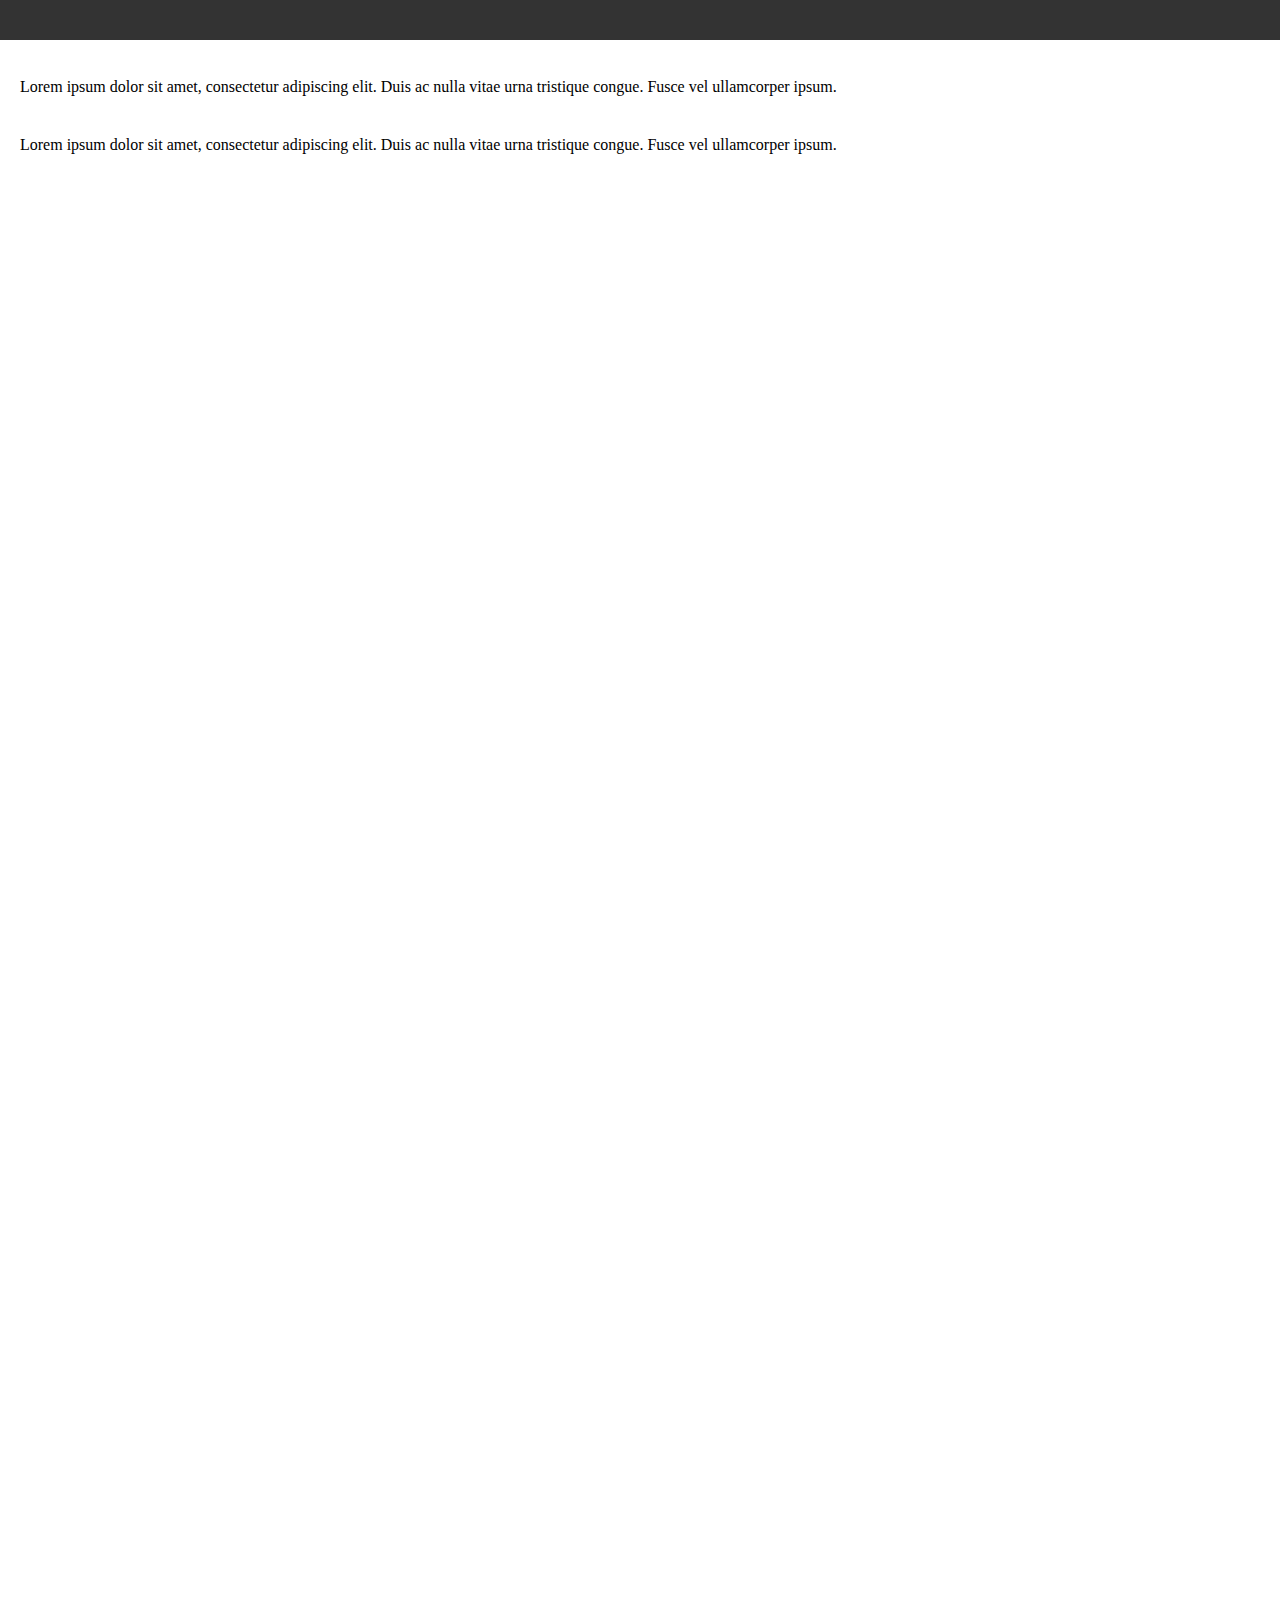
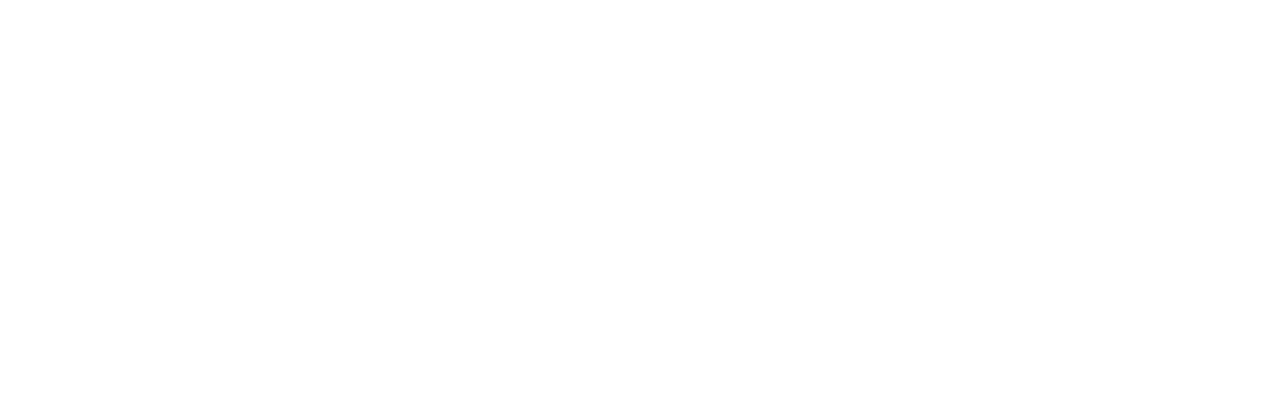
<file: fixed.html>
<!DOCTYPE html>
<html>
<head>
	<title>Fixed Position Elements Reveal On Scroll</title>
	<style>
		body {
			height: 2000px;
			margin: 0;
			padding: 0;
		}

		h2, p {
			padding: 20px;
			margin: 0;
		}

		h2 {
			position: fixed;
			top: -100px; /* set the top value to the height of the fixed element */
			left: 0;
			width: 100%;
			height: 100px;
			background-color: #333;
			color: #fff;
			text-align: center;
			font-size: 24px;
			line-height: 100px;
			transition: top 0.5s ease-in-out;
		}

		.active {
			top: 0;
		}
	</style>
</head>
<body>
	<h2>Header 1</h2>
	<p>Lorem ipsum dolor sit amet, consectetur adipiscing elit. Duis ac nulla vitae urna tristique congue. Fusce vel ullamcorper ipsum. </p>

	<h2>Header 2</h2>
	<p>Lorem ipsum dolor sit amet, consectetur adipiscing elit. Duis ac nulla vitae urna tristique congue. Fusce vel ullamcorper ipsum. </p>

	<h2>Header 3</h2>
	<p>Lorem ipsum dolor sit amet, consectetur adipiscing elit. Duis ac nulla vitae urna tristique congue. Fusce vel ullamcorper ipsum. </p>

	<script>
		var headers = document.querySelectorAll('h2');
		var paragraphs = document.querySelectorAll('p');

		window.addEventListener('scroll', revealElements);

		function revealElements() {
			for (var i = 0; i < headers.length; i++) {
				var windowHeight = window.innerHeight;
				var elementTop = headers[i].getBoundingClientRect().top;
				var elementVisible = 500;

				if (elementTop < windowHeight - elementVisible) {
					headers[i].classList.add('active');
				} else {
					headers[i].classList.remove('active');
				}
			}

			for (var i = 0; i < paragraphs.length; i++) {
				var windowHeight = window.innerHeight;
				var elementTop = paragraphs[i].getBoundingClientRect().top;
				var elementVisible = 500;

				if (elementTop < windowHeight - elementVisible) {
					paragraphs[i].classList.add('active');
				} else {
					paragraphs[i].classList.remove('active');
				}
			}
		}
	</script>
</body>
</html>
</file>
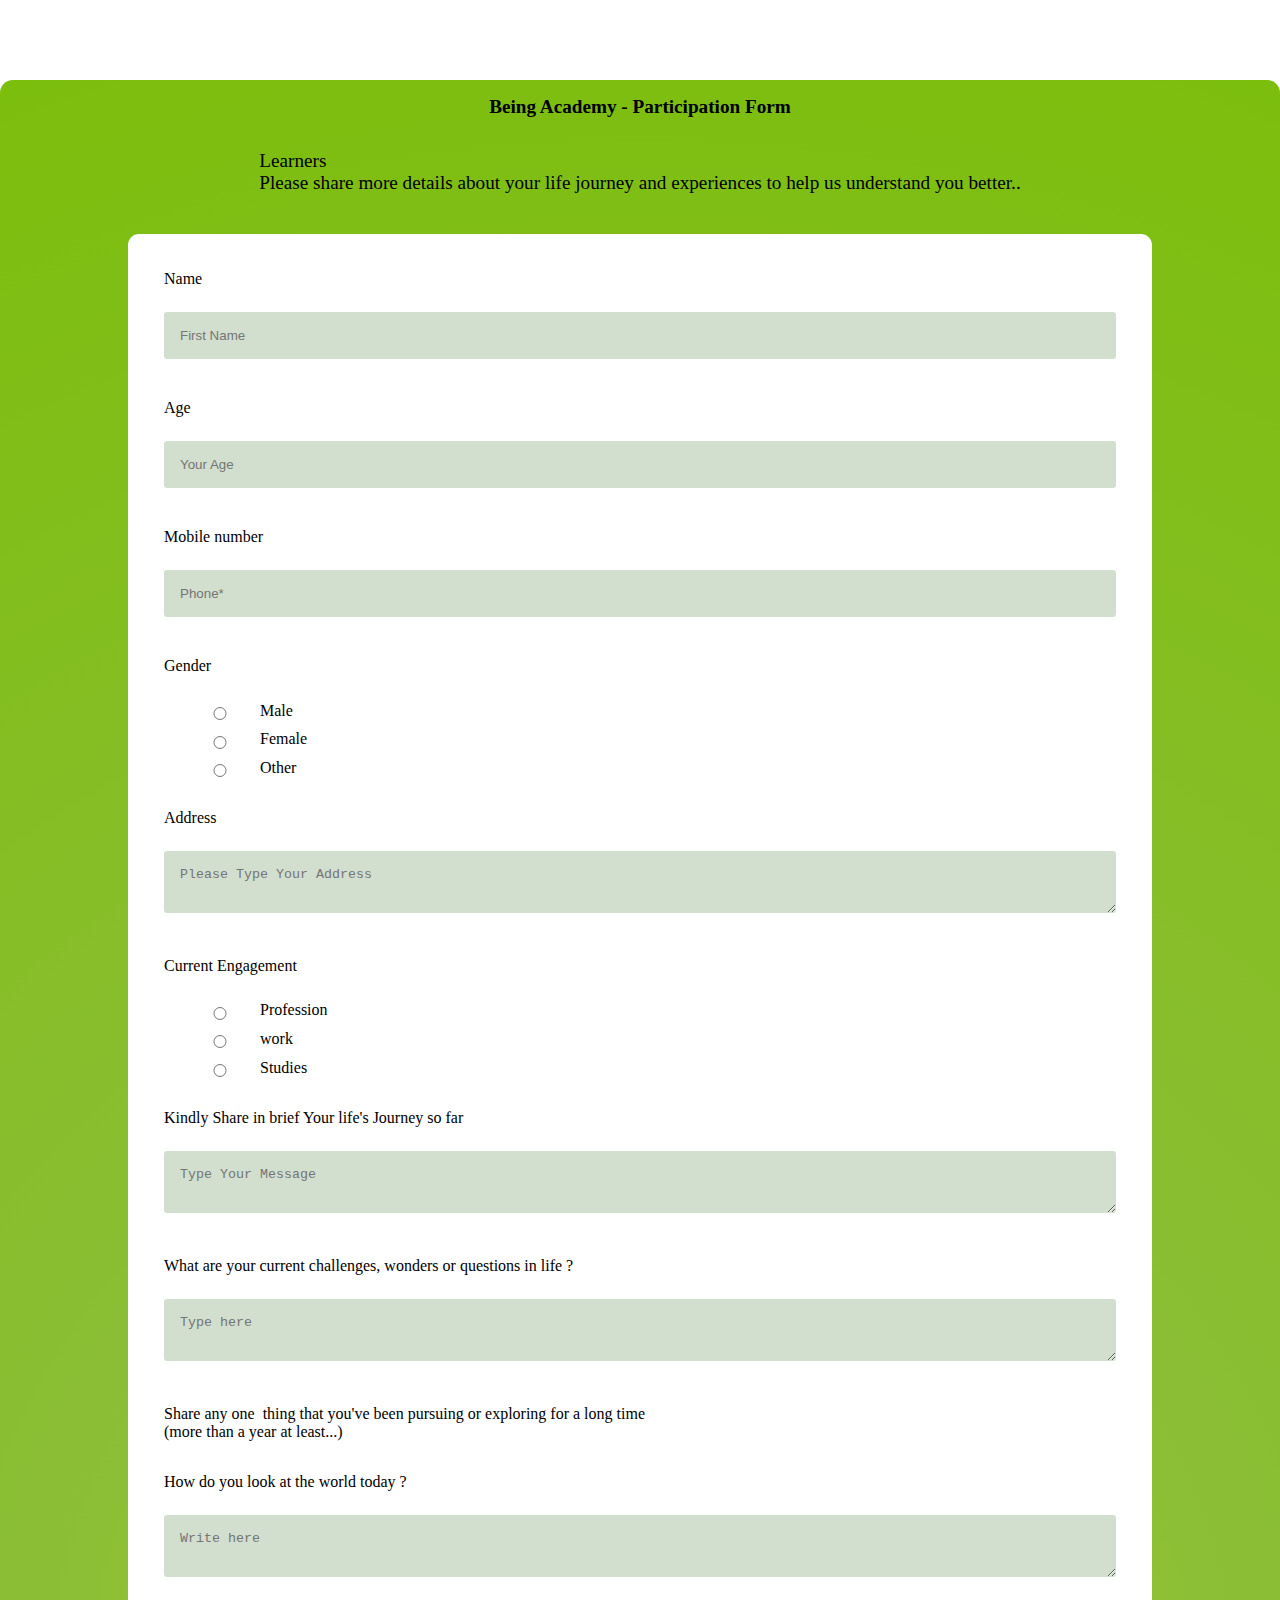
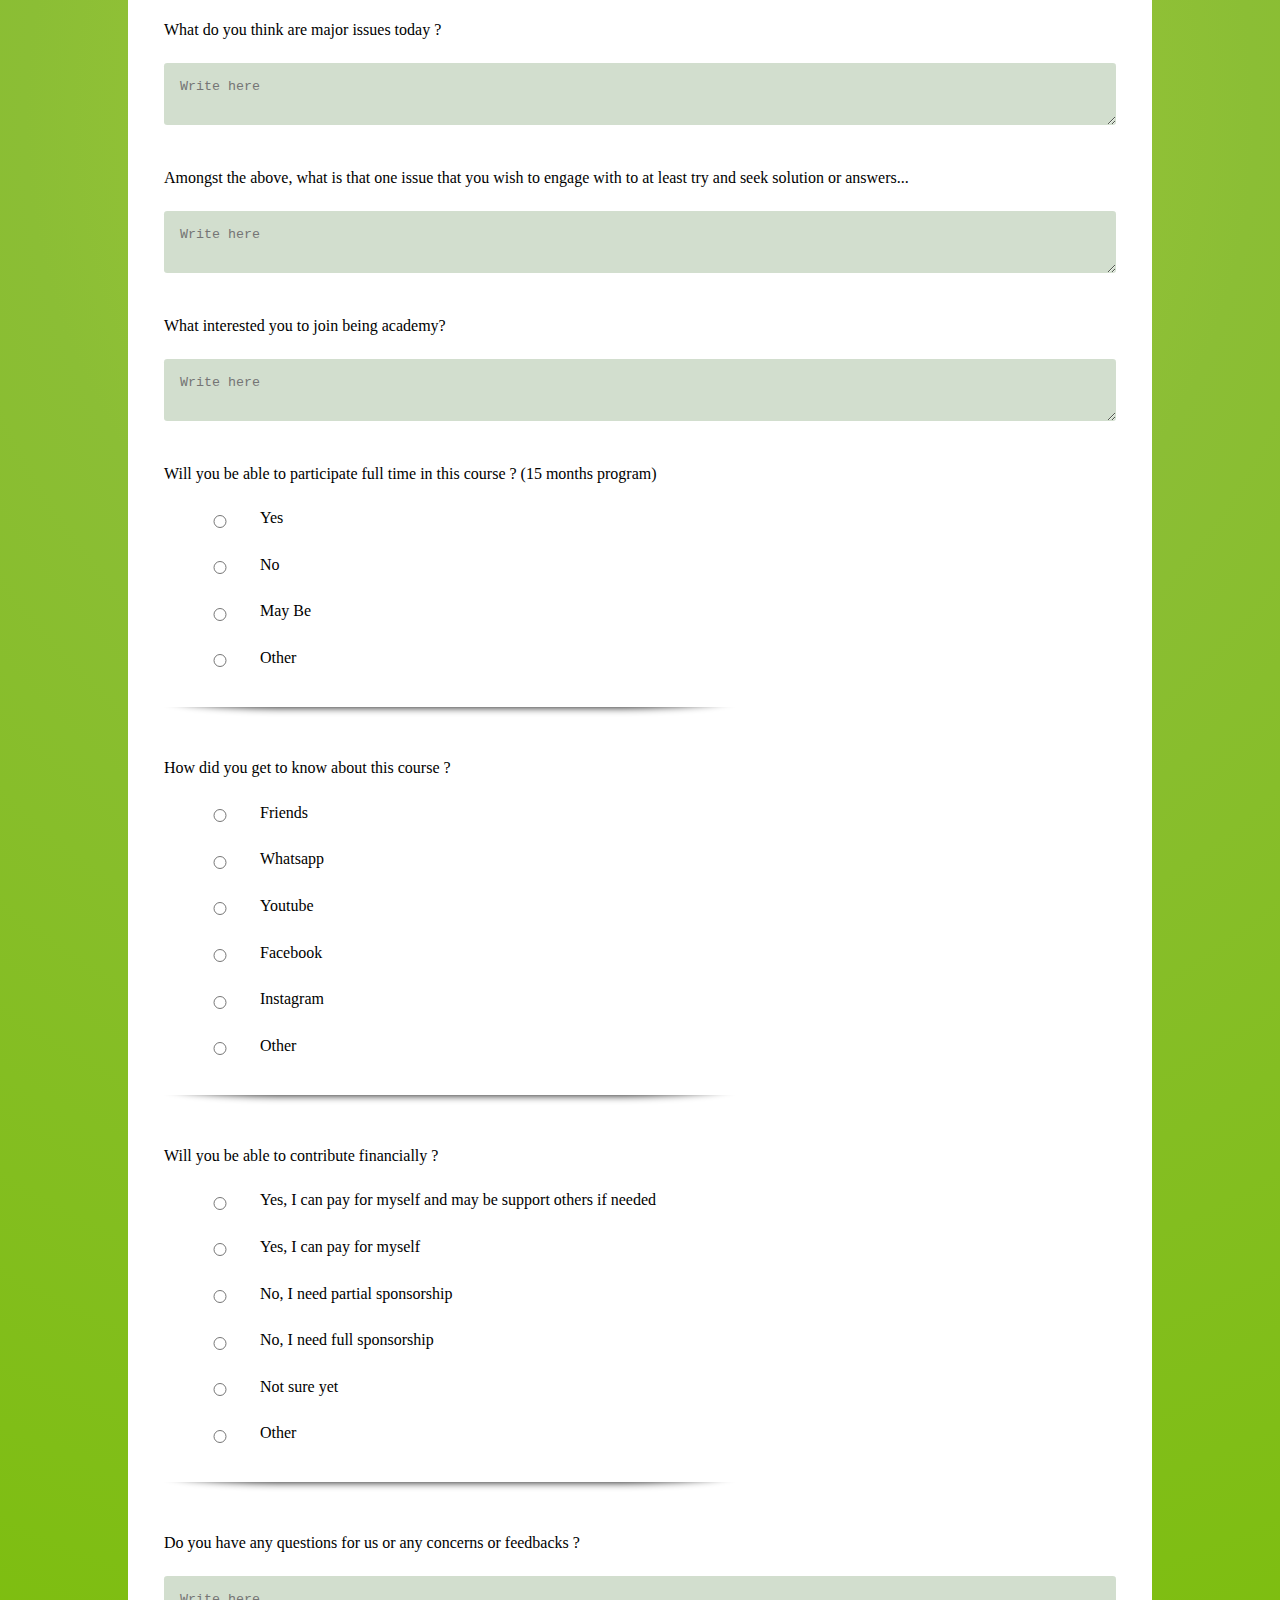
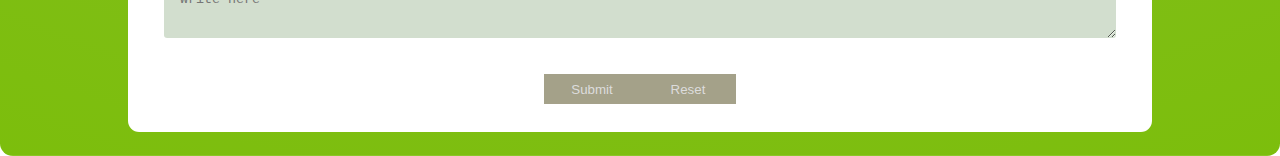
<file: participation.html>
<!DOCTYPE html>
<html lang="en">
<head>
    <meta charset="UTF-8">
    <meta http-equiv="X-UA-Compatible" content="IE=edge">
    <meta name="viewport" content="width=device-width, initial-scale=1.0">
    <title>participation Form</title>
    <link rel="stylesheet" href="css/style.css">
</head>
<body>
  <main>
    <section class="form">      
      <div class="form__container">     
        <h1>Being Academy - Participation Form</h1>
        <p>Learners <br/>Please share more details about your life journey and experiences to help us understand you better.. </p>
        <form action="" method="post">
          <table>
            <tr>
              <td>Name</td>
              <td><input type="text" id="fname" name="firstname" placeholder="First Name" required></td>
            </tr>
            <tr>
              <td>Age</td>
              <td><input type="text" id="age" name="age" placeholder="Your Age" required></td>
            </tr>
            <tr>
              <td>Mobile number</td>
              <td><input name="phone" type="number" pattern="[6-9]{1}[0-9]{9}" class="form-control" placeholder="Phone*" required></td>
            </tr>
            <tr>
              <td>Gender</td>
              <td>
                <input type="radio" name="gender" value="male"required><br>
                <label for="male">Male</label>
                <input type="radio" name="gender" value="female"><br>
                <label for="female">Female</label>
                <input type="radio" name="gender" value="other">
                <label for="other">Other</label>               
              </td>              
            </tr>            
            <tr>
              <td>Address</td>
              <td> <textarea id="message" name="address" placeholder="Please Type Your Address" required></textarea></td>
            </tr> 
            <tr>
              <td>
                Current Engagement 
              </td>
              <td>
                <input type="radio" name="profession" value="profession" required><br>
                <label for="profession">Profession</label>
                <input type="radio" name="profession" value="work"> <br>
                <label for="work">work</label>
                <input type="radio" name="profession" value="studies">
                <label for="studies">Studies</label>                
              </td>
            </tr> 
          
            <tr>
              <td>Kindly Share in brief Your life's Journey so far</td>
              <td><textarea id="message" name="message" placeholder="Type Your Message" required></textarea></td>               
            </tr>
            <tr>
              <td>What are your current challenges, wonders or questions in life ?</td>
              <td><textarea id="message" name="message" placeholder="Type here" required></textarea></td>  
            </tr>
            <tr>
              <td>Share any one  thing that you've been pursuing or exploring for a long time <br>(more than a year at least...)</td>
                
            </tr>
            <tr>
              <td>How do you look at the world today ?</td>
              <td><textarea id="message" name="message" placeholder="Write here" required></textarea></td> 
            </tr>
            <tr>
              <td>What do you think are major issues today ?</td>
              <td><textarea id="message" name="message" placeholder="Write here" required></textarea></td> 
            </tr>
            <tr>
              <td>Amongst the above, what is that one issue that you wish to engage with to at least try and seek solution or answers...</td>
              <td><textarea id="message" name="message" placeholder="Write here" required></textarea></td> 
            </tr>
            <tr>
              <td>What interested you to join being academy?</td>
              <td><textarea id="message" name="message" placeholder="Write here" required></textarea></td> 
            </tr>
            <tr>
              <td>Will you be able to participate full time in this course ? (15 months program)</td>
              <td>
                <input type="radio" name="yes" value="yes" required>
                <label for="yes">Yes</label><br>
                <input type="radio" name="yes" value="no">
                <label for="no">No</label><br>
                <input type="radio" name="yes" value="may be">
                <label for="may be">May Be</label><br>
                <input type="radio" name="yes" value="Other">
                <label for="other">Other</label>
                <div class="h-divider1">
                  <div class="shadow"></div>
                </div>
              </td> 
            </tr>
            <tr>
              <td>How did you get to know about this course ?</td>
              <td>
                <input type="radio" name="social" value="friends" required>
                <label for="friends">Friends</label><br>
                <input type="radio" name="social" value="whatsapp">
                <label for="whatsapp">Whatsapp</label><br>
                <input type="radio" name="social" value="youtube">
                <label for="youtube">Youtube</label><br>
                <input type="radio" name="social" value="facebook">
                <label for="facebook">Facebook</label><br>
                <input type="radio" name="social" value="instagram">
                <label for="instagram">Instagram</label><br>
                <input type="radio" name="social" value="other">
                <label for="other">Other</label>
                <div class="h-divider1">
                  <div class="shadow"></div>
                </div>
              </td>
            </tr>
            <tr>
              <td>Will you be able to contribute financially ?</td>
              <td>
                <input type="radio" name="pay" value="yes" required>
                <label for="yes">Yes, I can pay for myself and may be support others if needed</label><br>
                <input type="radio" name="pay" value="yes">
                <label for="yes">Yes, I can pay for myself</label><br>
                <input type="radio" name="pay" value="no">
                <label for="no">No, I need partial sponsorship</label><br>
                <input type="radio" name="pay" value="no">
                <label for="no">No, I need full sponsorship</label><br>
                <input type="radio" name="pay" value="not"><br>
                <label for="not">Not sure yet</label><br>
                <input type="radio" name="pay" value="other">
                <label for="other">Other</label>
                <div class="h-divider1">
                  <div class="shadow"></div>
                </div>
              </td>
            </tr>
            <tr>
              <td>Do you have any questions for us or any concerns or feedbacks ?</td>
              <td><textarea id="message" name="message" placeholder="Write here" required></textarea></td> 
            </tr>
          </table>  
          <button type="submit" class="button">Submit</button>  
          <button type="reset" class="button">Reset</button>   
        </form>    
      </div>         
    </section>
  </main>                   
</body>
</html>
</file>
<file: css/style.css>
* {
	box-sizing: border-box;
	margin: 0;
	padding: 0;
	text-decoration: none;
	list-style: none;
}

*:focus {
	outline: none;
	box-shadow: none;
}

input,
textarea,
button,
select,
a {
	-webkit-tap-highlight-color: transparent;
	-ms-tap-highlight-color: transparent;
	-o-tap-highlight-color: transparent;
}

::-webkit-scrollbar {
	width: 0;
}

html {
	scroll-behavior: smooth;
}

body {
	position: relative;
	z-index: -1;	
}

html,
body {	
	width: 100%;
	height: 100%;	
	margin: 0;
	padding: 0;
	-webkit-transition: all 0.3s ease-out;
	transition: all 0.3s ease-out;
	scroll-behavior: smooth;
	-webkit-font-smoothing: antialiased;
    -moz-osx-font-smoothing: grayscale;
    text-rendering: optimizeLegibility;
}

img {
	max-width: 100%;
	image-rendering: -moz-crisp-edges;
	image-rendering: -o-crisp-edges;
	image-rendering: -webkit-optimize-contrast;
	image-rendering: crisp-edges;
	-ms-interpolation-mode: nearest-neighbor;

}

.logo {
	width: 5rem;
    margin-top: 2rem;
}

header {
	display: flex;
	justify-content: space-around;
	align-items: center;
	/*padding: 1.5rem 10%;*/
	position: fixed;
	top: 0;
	width: 100%;
	background: transparent;
	height: 100px;
	/*box-shadow: rgba(149, 157, 165, 0.2) 0px 8px 24px;*/
}

.menu {
	position: absolute;
	top: 3rem;
	color: #E6E6E6;
	font-size: 2em;
	cursor: pointer;
	right: 0;
	transform: translate(-50%, -50%);
	width: 3rem;
	height: 3rem;
	display: flex;
	justify-content: center;
	align-items: center;
	-webkit-transition: all 0.3s ease-in-out;
	transition: all 0.3s ease-in-out;
	
}

.menu ul {
	background: rgb(71 71 71 / 58%);  
	padding: 1rem;
	margin: 0;
	width: 11.25rem;
	margin-top: 1rem;
	border-radius: 5px;
	box-shadow: 0 2px 8px rgba(0, 0, 0, 0.2);
	position: absolute;
	top: 3rem;
	right: 0;
	color: inherit;
	font-size: 1.1rem;
	white-space: nowrap;
	opacity: 0;
	display: none;
	text-align: center;  	
	max-height: 70vh;
	overflow-y: scroll; /* add this property */
	-webkit-transition: all 0.3s ease-in-out;
	transition: all 0.3s ease-in-out;
}

ul.active {
	margin-top: 0.7em;
	opacity: 1;
	display: block;
	-webkit-transition: all 0.3s ease-in-out;
	transition: all 0.3s ease-in-out;
}

.list li {
	list-style: none;
	padding: 1rem;  
	margin: 0;
	position: relative;
	cursor: pointer;
	-webkit-transition: all 0.3s ease-in-out;
	transition: all 0.3s ease-in-out;
}

.list li a{
	color: #fff;;
}

.list li:hover {
	background: rgba(255, 255, 255, 0.08);
}

/* hamburger__icon */
.bar1, .bar2, .bar3 {
	width: 35px;
	height: 3px;
	background-color: #bfb8b8;
	margin: 6px 0;
	transition: 0.4s;
}

.change .bar1 {
	transform: translate(0, 11px) rotate(-45deg);
}

.change .bar2 {opacity: 0;}

.change .bar3 {
	transform: translate(0, -7px) rotate(45deg);
}

.btn {
	position: absolute;
	padding: 0.6rem;
	margin: 0.2rem;
	background-color: #ffc000;
	color: #000;
	text-align: center;
	bottom: 0;
	width: 6.25rem;
	font-size: 1.2rem;	
	border-radius: 5px;
}

.btn1{
	background-color: #ffc000;
	position: absolute;
	padding: 0.6rem;	
	color: #000;
	text-align: center;	
	width: 6.25rem;
	font-size: 1.2rem;	
	border-radius: 5px;	
	margin-top: 0.5rem;
}

#hero {
	position: relative;
	background-image: url("../images/hero/1.webp");
	display: flex;
	flex-direction: column;
	justify-content: center;
	align-items: center;
	background-position: center center;
	background-repeat: no-repeat;
	background-size: cover;
	min-height: 80rem;
	z-index: -1;
	overflow: hidden;	
}

.grid__container {
	max-width: 75rem;
	display: grid;
	justify-content: center;
	gap: 1rem;
	margin-top: 8rem;
}

.grid__container__image {
	position: relative;
	margin: 0 auto;    
	bottom: 13rem;
    width: 20rem;
    left: -0.4rem;
    right: 0;
	transform: rotate(4deg);
	-webkit-transition: all 0.3s ease-out;
	transition: all 0.3s ease-out;
	transform: rotate(4 deg);
}

/*.grid__logo{
	font-family: 'planer-regular', sans-serif;
	position: relative;
	bottom: 18rem;
	max-width: 60%;
	margin: 0 auto;
}*/

.text-1 {
	position: relative;
	width: 35rem;
	bottom: 20.5rem;	
	animation: fadeInAnimation 4s forwards;
	opacity: 0;
	animation-delay: 2s;	
	margin: 0 auto;
}

.text-1 span {
	color: yellow;
	font-size: clamp(0.8rem, 10vw, 3.5rem);
	letter-spacing: 5px;
}

.text-1 h1 {
	font-family: 'Planer-DemiBold', sans-serif;
	font-size: clamp(2rem, 15vw, 9rem);
	color: white;
	line-height: 50px;
}

.grid__container__image {
	animation: fadeInAnimation 10s forwards;
	animation-delay: 3s;
	opacity: 0;
}

.text-2 h3 {
	font-size: clamp(1rem, 5vw, 3rem);
	color: #d3fbab;
	animation: fadeInAnimation 12s forwards;
	animation-delay: 4s;
	opacity: 0;
	text-align: center;
	position: relative;	
	letter-spacing: 0.375rem;
}



@keyframes fadeInAnimation {
	0% {
		opacity: 0;
	}

	100% {
		opacity: 1;
	}
}

.links a:active {
	color: #000;
}

#text-3 {
	display: grid;
	grid-template-columns: repeat(3, 1fr);
	justify-items: center;
	background: #5eaa0a;
	padding: 0.2rem;
	font-size: 1.2rem;
	font-weight: 800;
	height: 2.6rem;
	position: relative;
	top: 1rem;
	animation: fadeInAnimation 15s forwards;
	animation-delay: 3s;
	opacity: 0;
}

.t3 {
	font-size: 2rem;
	display: flex;
	align-items: center;
}

.t3 span {
	display: flex;
	align-items: center;
	color: #fff;
}

.t3 span:after {
	position: relative;
	content: "-";
	letter-spacing: 0.3rem;
	font-size: 2rem;
	color: #fff;
	bottom: 0.25rem;
}

.t3:before {
	content: ' ';
	display: block;
	width: 0.45em;
	height: 0.45em;
	border: 4px solid yellow;
	border-radius: 50%;
}

#text-4 {
	font-size: clamp(0.9rem, 6vw, 2.5rem);
	text-align: center;
	color: #d3fbab;
	position: relative;
	top: 1rem;
	animation: fadeInAnimation 12s forwards;
	animation-delay: 4s;
	opacity: 0;	
}
/* space page css*/
#space {
	display: grid;
	justify-content: center;
	align-items: center;
	background-image: url(../images/space/1.jpg);
	background-position: 30% 40%;
	background-size: cover;
	background-repeat: no-repeat;
	min-height: 1000px;
	position: relative;
	z-index: -1;
	transition: all 1s ease-in-out;
}

#space__cards{
	position: relative;
	z-index: -1;
}

.space__container {
	max-width: 35rem;
	display: flex;
	flex-direction: column;
	padding: 1rem;
	justify-content: space-evenly;
	place-items: flex-start;
	margin-top: 1rem;
}

.space__container h1 {
	display: flex;
	width: auto;	
	background: #595959;
	color: #fff;
	margin: 1rem;
	padding: 1rem;
}

.space__box {
	position: relative;
	background: rgb(127 127 127 / 86%);	
	box-shadow: 0 4px 30px rgba(0, 0, 0, 0.1);	
	padding: 1.5rem;
	top: 0;	
	-webkit-transition: all 0.5s ease-out;
	transition: all 0.4s ease-out;
}

.space__box p {
	font-size: 1.2rem;
	color: #fff;
	padding: 0.4rem;
}

.cards__container {
	background: url(../images/space/2.jpg);
    background-blend-mode: overlay;
	background-position: center;
	background-size: cover;
	height: 20rem;
}

.cards__content {
	display: flex;
	justify-content: center;
	align-items: center;
	flex-direction: column;
	background-color: rgba(102, 136, 88, 0.9);
	height: 20rem;	
}

.cards__content p{
	color: #fff;
	font-size: clamp(1.1rem, 5vw, 2rem);	
	padding: 1rem;
	text-align: center;
	letter-spacing: 2px;
}

/* the steps page css*/
#steps {
	display: grid;
	background: #8AAD6F;
	position: relative;
	z-index: -1;
}

.g__container {
	display: grid;
		grid-template-columns: 1fr 1fr 1fr 1fr 1fr 1fr 1fr 1fr;
		grid-template-rows: 1fr 1fr 1fr 1fr 1fr 1fr 1fr 1fr 1fr 1fr 1fr 1fr 1fr 1fr 1fr;
		gap: 5px 5px;
		grid-auto-flow: row;
		grid-template-areas:
		  ". . . . . . . ."
		  ". s0 s0 . . . . ."
		  ". s1 s1 . . . . ."
		  ". s1 s1 . . . . ."
		  ". s1 s1 s2 s2 . . ."
		  ". s1 s1 s2 s2 . . ."
		  ". . . s2 s2 s3 s3 ."
		  ". s4 s4 s2 s2 s3 s3 ."
		  ". s4 s4 . . s3 s3 ."
		  ". s4 s4 s5 s5 s3 s3 ."
		  ". s4 s4 s5 s5 . . ."
		  ". . . s5 s5 s6 s6 ."
		  ". . . s5 s5 s6 s6 ."
		  ". . . . . s6 s6 ."
		  ". . . . . s6 s6 ."
		  ". . . . . . . .";

		  width: 100%;
		height: 300px;
		-webkit-transition: all 0.3s ease-in-out;
		transition: all 0.3s ease-in-out;
	}
	  
.s1 { 
	grid-area: s1;
	padding: 1rem;
	background: #9bc3b9;
 }

.s2 { 
	grid-area: s2;
	padding: 1rem;
	background: #9bc3b9; }

.s4 { 
	grid-area: s4; 
	padding: 1rem;
	background: #9bc3b9;
}

.s5 { 
	grid-area: s5;
	padding: 1rem;
	background: #9bc3b9;
}

.s3 { 
	grid-area: s3; 
	padding: 1rem;
	background: #9bc3b9;
}

.s6 { 
	grid-area: s6; 
	padding: 1rem;
	background: #9bc3b9;
}

.s0 { 
	grid-area: s0; 
	padding: 1rem;
	background: #729664;
	color: #fff;
}
	
.g__container {
	max-width: 100%;
	height: auto;
	margin: 0 auto;
	margin-top: 8rem;
	margin-bottom: 10rem;
	padding: 1rem;
	-webkit-transition: all 0.3s ease-out;
	transition: all 0.3s ease-out;
}

.step__text{
	color: #fff;
	letter-spacing: 2px;
	font-size: 2rem;
	margin-bottom: 1rem;
	max-width: auto;  
    top: 10rem;
    left: 1.2rem;
	background-color: green;
}

.s1,
.s2,
.s3,
.s4,
.s5,
.s6 {
	display: flex;
	flex-direction: column;	
	padding: 1rem;
	background: #9db19d;
	justify-content: center;	
	height: auto;
	width: 100%;
}

.s1 h3,
.s2 h3,
.s3 h3,
.s4 h3,
.s5 h3,
.s6 h3 {
	margin: 0.5rem;
	color: #000;
	font-size: clamp(1.1rem, 5vw, 1.2rem);
}

.s1 p,
.s2 p,
.s3 p,
.s4 p,
.s5 p,
.s6 p {
	padding: 0.8rem;
	font-size: clamp(1.1rem, 2vw, 1.2rem);
	color: #fff;
}
/* About page css*/
#about {
	display: grid;
	justify-content: center;
	background-image: url("../images/about/about.webp");
	background-size: cover;
	background-position: center center;
	background-repeat: no-repeat;
	position: relative;
	z-index: -1;
}

.about__container {
	display: grid;
	grid-template-columns: 1fr 1fr 1fr 1fr 1fr;
	grid-template-rows: 1.4fr 0.9fr 0.7fr 0.3fr;
	gap: 10px 10px;
	grid-auto-flow: row;
	grid-template-areas:

		"item1 item1 item4 item4 item5"
		"item2 item2 item4 item4 ."
		"item3 item3 item4 item4 ."
		". . item6 item6 .";
	min-height: 100vh;
	margin-top: 8rem;
}

.item1 {
	grid-area: item1;
	max-width: 26rem;
	position: relative;
	bottom: 8rem;
	z-index: -1;
}

.item2 {
	grid-area: item2;
	font-size: clamp(1rem, 3vw, 2rem);
	text-align: center;
	letter-spacing: 0.625rem;
	position: relative;
	bottom: 8rem;
	-webkit-transition: all 0.4s ease-out;
	transition: all 0.4s ease-out;
}

.item2 span {
	color: #fff;
	font-size: 2.5rem;
}

.item2 p:first-child {
	text-indent: 1rem;
}

.item2 p:nth-child(2) {
	text-indent: -0.3rem;
}

.item3 {
	grid-area: item3;
}

.item4 {
	display: grid;
	align-items: center;
	align-content: center;
	grid-area: item4;
	-webkit-transition: all 0.4s ease-out;
	transition: all 0.4s ease-out;
}

.item4 h1 {
	display: grid;
	justify-content: center;
	margin: 1rem;
}

.item4 p {
	font-size: 1.2rem;
	margin: 0.5rem;
	line-height: 1.5;
}

.item5 {
	display: none;
	grid-area: item5;
}

.item6 {
	display: flex;
	justify-content: space-around;
	grid-area: item6;
}

.item6 a {
	font-size: clamp(0.9rem, 2vw, 1.2rem);
}

.item {
	grid-area: item7;
}

.abt_cards_container {
    display: grid;
	grid-template-columns: 1fr 1fr 1fr 1fr;
	grid-template-rows: 1fr 1fr;
	gap: 10px 10px;
	grid-auto-flow: row;
	grid-template-areas:
	  "f1 f2 f3 f4"
	  "f5 f5 f6 f6";
	  background-color: #b5c1af;
}
  
.f1 { 
	grid-area: f1; 
	background-color: #b4c8ac;
	height: 18rem;
	margin: 1rem;
}

.f2 { 
	grid-area: f2; 
	background-color: #b4c8ac;
	height: 18rem;
	margin: 1rem;
}

.f3 { 
	grid-area: f3; 
	background-color: #b4c8ac;
	height: 18rem;
	margin: 1rem;
}

.f4 { 
	grid-area: f4; 
	background-color: #b4c8ac;
	height: 18rem;
	margin: 1rem;
}

.f5 { 
	grid-area: f5;
	background-color: #b4c8ac; 
	margin: 1rem;
}

.f6 { 
	grid-area: f6; 
	background-color: #b4c8ac;
	height: 18rem;
	margin: 1rem;
}

.f1, .f2, .f3, .f4, .f5, .f6{
	border: 1px solid white;
}

.f1 h3, .f2 h3, .f3 h3, .f4 h3, .f5 h3, .f6 h3{
	color: #fff;
	text-align: center;
	background-color: #779b66;
	padding: 1rem;
	border-bottom: 1px solid white;
}

.f1 p, .f2 p, .f3 p, .f4 p, .f5 p, .f6 p{
	color: #000;	
	padding: 1rem;
		
}
  

/*links page*/
#links {
	background-color: #fdfdfd;
	background-size: cover;
	background-position: center center;
	animation-delay: 5s;
}
.modal {
	display: none;
	position: fixed;
	top: 0;
	right: 0;
	bottom: 0;
	left: 0;
	padding: 1rem;
	overflow: auto;
	background-color: rgba(0, 0, 0, 0.88);
	-webkit-animation-duration: 0.35s;
			animation-duration: 0.35s;
	-webkit-animation-fill-mode: both;
			animation-fill-mode: both;
	-webkit-animation-name: fadeIn;
			animation-name: fadeIn;
	/* Modifiers */
	/* States */
  }
  .modal__dialog {
	position: relative;	
	padding: 1.25rem;
	margin: auto;
	border-radius: 4px;	
  }
  .modal__close {
	display: flex;
    width: 2rem;
    height: 2rem;
	top: 7rem;
	right: 2rem;
	font-size: 2rem;
    border-radius: 25px;
    justify-content: center;
    align-items: center;
	position: absolute;		
	padding: 0;
	border: none;
	color: rgb(49, 160, 5);
	background-color: #fff;
	z-index: 9;
  }

  .modal__close1 {
	display: flex;
    width: 2rem;
    height: 2rem;
	top: 1rem;
	right: 1rem;
	font-size: 2rem;
    border-radius: 25px;
    justify-content: center;
    align-items: center;
	position: absolute;		
	padding: 0;
	border: none;
	color: #000;
	background-color:  rgb(49, 160, 5);
	z-index: 9;
  }
  .modal__close:focus {
	outline: 0;
  }
  .modal__header {
	border-bottom: 1px solid #e2e2e2;
  }
  .modal__title {
	margin: 0 0 15px;
  }
  .modal__content {
	padding: 10px 0;
	font-size: 1rem;	
	color: #555;
  }
  .modal__footer {
	padding-top: 20px;
	border-top: 1px solid #e2e2e2;
	text-align: right;
  }
  .modal--fullscreen {
	padding: 5px;
  }
  .modal--fullscreen .modal__dialog {
	width: 100%;
	max-width: none;
	height: 100%;
	border-radius: 0;
  }
  .modal.is-modal-active {
	display: flex;
  }
  /* Animation */
  @-webkit-keyframes fadeIn {
	0% {
	  opacity: 0;
	}
	100% {
	  opacity: 1;
	}
  }
  @keyframes fadeIn {
	0% {
	  opacity: 0;
	}
	100% {
	  opacity: 1;
	}
  }

/* Main CSS */
.masonry__container {
	column-gap: 0.2rem;
	object-fit: cover;
	margin-top: 8rem;
	padding: 2rem;
	column-count: 4;
}

.container__item {
	display: inline-block;
	page-break-inside: avoid;
	break-inside: avoid;
	width: 100%;
}

.container__item img {
	width: 100%;
	height: auto;
	border-radius: 0.5rem;
}

/*links_popup_css*/
.profile__card {
  width: 100%; 
  margin: auto;
  box-shadow: 0px 8px 60px -10px rgba(13, 28, 39, 0.6);
  background: #fff;
  border-radius: 12px;
  max-width: 700px;
  position: relative;
}

.profile__img {
  width: 150px;
  height: 150px;
  margin-left: auto;
  margin-right: auto;
  transform: translateY(-50%);
  border-radius: 50%;
  overflow: hidden;
  position: relative;
  z-index: 4;
  box-shadow: 0px 5px 50px 0px #6c44fc, 0px 0px 0px 7px rgba(107, 74, 255, 0.5);
}

.profile__img img {
  display: block;
  width: 100%;
  height: 100%;
  object-fit: cover;
  border-radius: 50%;
}

.profile__content {
  margin-top: -35px;
  text-align: center;
  padding: 0 1.25rem;
  padding-bottom: 40px;
  transition: all 0.3s;
}

.profile__name h3 {
	font-weight: 700;
	font-size: 1.5rem;
	color: #6944ff;
	margin-bottom: 0.9375rem;
	text-align: center;
}

.profile__name {
	text-align: justify;
	font-size: 1.125rem;
	font-weight: 500;
	color: #000;
	margin-bottom: 0.9375rem;
}

.profile__text p{
	text-align: justify;
}

.profile__name strong {
 	 font-weight: 700;
}

.profile__card__btn {
	display: flex;
	justify-content: center;
	align-items: center;
	margin-top: 1.5rem;
}

.card__button {
  background: none;
  border: none;
  font-family: "Quicksand", sans-serif;
  font-weight: 700;
  font-size: 1.1875rem;
  margin: 0.9375rem 2.1875rem;
  padding: 0.9375rem 2.5rem;
  min-width: 12.5625rem;
  border-radius: 3.125rem;
  min-height: 3.4375rem;
  color: #fff;
  cursor: pointer;
  backface-visibility: hidden;
  transition: all 0.3s;
}

.card__button:focus {
  outline: none !important;
}

.card__button.button--orange {
  background: linear-gradient(45deg, #d5135a, #f05924);
  box-shadow: 0px 4px 30px rgba(223, 45, 70, 0.35);
}

.card__button.button--orange:hover {
  box-shadow: 0px 7px 30px rgba(223, 45, 70, 0.75);
}
/*journey*/
#journey {
	display: grid;
	justify-content: center;
	background-image: url("../images/journey/j2.webp");
	background-size: cover;
	background-position: top center;
	background-repeat: no-repeat;
	position: relative;
	z-index: -1;
}

.journey__container {
	display: flex;
	flex-direction: column;
	margin-top: 8rem;
	margin-bottom: 10rem;
	justify-content: center;
	align-items: center;
	padding: 3rem;
	height: 100rem;
}

.j__item {
	position: absolute;
	top: 8rem;
	left: 13rem;
	z-index: -1;
}

.j__item h1 {
	color: #fff;
	font-size: clamp(2.5rem, 5vw, 3rem);
	letter-spacing: 0.2325rem;
	padding: 0.5rem;
}

.j__item2 h3, 
.j__item3 h3,
.j__item4 h3, 
.j__item5 h3, 
.j__item6 h3, 
.j__item7 h3, 
.j__item8 h3 {
	color: #FFFF00;
	padding: 0.5rem;
}

.text1 h3 {
	margin-top: 2rem;
}

.j__item2, 
.j__item3, 
.j__item4, 
.j__item5, 
.j__item6, 
.j__item7, 
.j__item8 {
	display: flex;
	width: 30rem;
	flex-direction: column;
	background-color: #308501;
	-webkit-transition: all 0.3s ease-out;
	transition: all 0.3s ease-out;
	padding: 1rem;
	margin: 0.3rem;
}

.j__item1 p {
	background-color: #0f130d25;
	font-style: italic;
	color: #fff;
	font-size: 2.5rem;
	padding: 1.5rem;
	margin: 1.2rem;
	text-align: center;
	border-radius: 5px;
}


.j__item1 span{
	font-size: 1.5rem;
}


.text p {
	display: flex;
	justify-content: flex-end;
	color: #fff;
	font-size: 1.2rem;
	padding: 0.9rem;
}

/*process*/
#process {
	display: grid;
	justify-content: center;
	align-content: space-evenly;
	background-image: url(../images/process/1.jpeg);
	background-repeat: no-repeat;
	background-size: cover;
	background-position: center bottom;
	min-height: 75rem;
	image-rendering: -moz-crisp-edges;
	image-rendering: -o-crisp-edges;
	image-rendering: -webkit-optimize-contrast;
	image-rendering: crisp-edges;
	-ms-interpolation-mode: nearest-neighbor;
	position: relative;
	z-index: -1;
}

.process__container {
	display: flex;
	flex-direction: column;
	padding: 1rem;
	margin-top: 8rem;
	margin-bottom: 8rem;
	max-width: 25rem;
	-webkit-transition: all 0.3s ease-out;
	transition: all 0.3s ease-out;
	position: relative;
    
}

.process__container h1 {
	position: relative;
	font-size: clamp(2rem, 5vw, 3rem);
	padding: 1rem;
	color: #fff;
	right: 9rem;
	bottom: 0;
}

.text2 h2 {
	margin-top: 6rem;
	margin-bottom: 3rem;
	font-style: italic;
	padding: 1rem;
	color: #fff;
	text-align: right;
}

.process__container p {
	padding: 1rem;
	color: #fff;
	text-align: right;
	font-size: 1.2rem;
}

.text3 h3 {
	padding: 1rem;
	color: yellow;
	text-align: right;
	margin-top: 8rem;
}

.text3 h3:nth-child(-n+3){
	margin-top: 1rem;
}

.reveal {
	opacity: 0;
	transition: opacity 1s ease-in-out;
}

.revealed {
	opacity: 1;
}

/*why*/
#why {
	background-image: linear-gradient(to bottom, transparent, #2F160F), url(../images/why/why.webp);
	background-position: center center;
	background-size: cover;
	min-height: 75rem;
	display: grid;
	justify-content: center;
}

.why {
	background-color: #2f160f;
	padding: 2rem;
	text-align: center;
	-webkit-transition: all 0.3s ease-out;
	transition: all 0.3s ease-out;
}

.ar {
	margin: 1rem;
}

.why p {
	font-size: 2.5rem;
	color: #fff;
	margin: 2rem;
}

.why__container {
	display: grid;
	grid-template-columns: repeat(7, 1fr);
	grid-template-rows: repeat(10, 1fr);
	padding: 1rem;
	margin-top: 8rem;
	max-width: 62.5rem;
	row-gap: 2rem;
	-webkit-transition: all 0.3s ease-out;
	transition: all 0.3s ease-out;
}

.why__container h1 {
	text-align: left;
	color: #fff;
}

.gr1 {
	grid-row-start: 2;
	grid-column-start: 3;
	grid-row-end: 5;
	grid-column-end: 7;
}

.gr1 h2,
.gr2 h2,
.gr3 h2 {
	color: yellow;
	padding: 1rem;
}

.gr1 p,
.gr2 p,
.gr3 p {
	font-size: clamp(1rem, 2vw, 1.1rem);
	color: #fff;
	padding: 1rem;
}

.gr2 {
	grid-row-start: 4;
	grid-column-start: 3;
	grid-row-end: 8;
	grid-column-end: 7;
}

.gr3 {
	grid-row-start: 7;
	grid-column-start: 3;
	grid-row-end: 10;
	grid-column-end: 7;
}

.why__container article h3 {
	color: yellow;
	padding: 1.2rem;
}

.why__container article p {
	color: #fff;
	padding: 1rem;
}

/*Program_section*/
#program {
	display: flex;
	justify-content: center;
	background-image: url(../images/program/Picture1.jpg);
	background-position: center;
	background-size: cover;
	min-height: 70rem;
	position: relative;
	z-index: -1;
}

.program__container {
	margin-top: 8rem;
	width: 30%;
	-webkit-transition: all 0.3s ease-out;
	transition: all 0.3s ease-out;
}

.card__2, .card__3 {
	background: rgb(148 137 124 / 85%);
	position: relative;
	left: 20rem;
	-webkit-transition: all 0.3s ease-out;
	transition: all 0.3s ease-out;
	margin: 0.5rem;
}

.card__3 h3 {
	color: #f8c729;
	padding: 0.6rem;
}

.program__container h1 {
	color: #fff;
	font-size: clamp(1.5rem, 5vw, 3rem);
	padding: 1rem;
	right: 2rem;
}

.program__card p {
	font-size: clamp(1rem, 2vw, 1.2rem);
	padding: 1rem;
	color: #fff;
}

.card__h2 h3 {
	padding: 1rem;
	color: #fff;
}
/*for _whom_css*/
#forwhom {
	display: grid;
	background-image: url(../images/whom/Picture.jpg);
	background-size: cover;
	background-position: bottom;
	background-repeat: no-repeat;
	min-height: 65rem;	
	position: relative;
	z-index: -1;
}

.forwhom__overlay{
	position: absolute;
	top: 0;
	left: 0;
	width: 100%;
	height: 188vh;
	background-color: black;
	opacity: 0.6;	
}

.header__text h1{
	color: #ffc000;
	background-color: rgba(0, 0, 0, 0.2);
	transform: translate(-11px);
	padding: 1rem;
    top: 5.8rem;
    position: absolute;
}
/*bywhom_css*/
#bywhom {
	display: grid;
	background-image: url(../images/whom/Picture1.jpg);
	background-size: cover;
	background-position: bottom;
	background-repeat: no-repeat;
	min-height: 65rem;
	justify-items: center;
	justify-content: center;
}

.forwhom__container {
	display: grid;	
	justify-items: center;
	margin-top: 8rem;
	padding: 1rem;
	width: 100%;	
	-webkit-transition: all 0.3s ease-out;
	transition: all 0.3s ease-out;
	gap: 0.8rem;
	z-index: 2;
}

.whom__container {
	display: flex;
	flex-direction: column;
	margin-top: 8rem;
	padding: 1rem;
	width: 100%;
	-webkit-transition: all 0.3s ease-out;
	transition: all 0.3s ease-out;
	gap: 0.8rem;
}

.column1{
	width: 40%;
	padding: 1rem;
	background-color: #322d29f5; 	
	-webkit-transition: all 0.3s ease-out;
	transition: all 0.3s ease-out;
}

.column2{
	width: 40%;
	padding: 1rem;
	background-color: #322d29; 
	border-radius: 1rem;
	-webkit-transition: all 0.3s ease-out;
	transition: all 0.3s ease-out;
}

.column1 p, .column2 p {
	color: #fff;
	padding: 0.2rem;
	font-size: clamp(1rem, 2vw, 1.1rem);
	margin-left: 5.5rem;
}

.column1 h1{
	font-size: clamp(1.2rem, 5vw, 2rem);
	margin-bottom: 2rem;
}

.column1 h3, .column2 h3, .column1 h2, .column2 h2, .column1 h1 {
	padding: 0.4rem;
	color: #ffc000;
}

.column1 span{
	display: flex;
	justify-content: flex-end ;
}

.bywhom__container {	
	display: grid;
	grid-template-columns: 1fr 0.5fr 1.5fr;
	grid-template-rows: 1fr 1fr 1fr 1fr 1fr 1fr;
	gap: 0px 0px;
	grid-template-areas:
		"left__col . right__col"		
		". . ."
		". . right__col1"		
		". . ."	;
	padding: 1rem;
	-webkit-transition: all 0.3s ease-out;
	transition: all 0.3s ease-out;	
	width: 100vw;
	height: 20rem;
}

.left__col {
	grid-area: left__col;
	margin-left: 2rem;
	font-size: 2rem;
}

.right__col {
	grid-area: right__col;
	max-width: 30rem;
	margin-top: 8rem;
	margin-left: 5rem;
}

.right__col1 {
	margin-top: 1rem;
	grid-area: right__col1;
	max-width: 30rem;
	margin-left: 5rem;
}

.col__text{
	display: flex;
	position: relative;
	background-color: rgb(38 52 6 / 70%);
	padding: 1.5rem;		
	color: #fff;	
	height: calc(100% - 290px);
	top: 18rem;
	align-items: center;
	border-radius: 5px;
	font-style: italic;
}

.col__text span{
	text-align: right;
}

.col__text p{
	font-size: clamp(1.1rem, 5vw, 2rem);	
}

.left__col h1 {
	display: flex;
	justify-content: flex-end;
	position: relative;
	right: 0;
	color: #fff;
	margin-top: 8rem;
}

.right__col h2,
.right__col1 h2 {
	font-size: clamp(1rem, 5vw, 1.5rem);
	padding: 0.5rem;
	color: yellow;
}

.left__col p, .right__col p,
.right__col1 p {
	font-size: clamp(1rem, 5vw, 1.2rem);
	padding: 0.5rem;
	color: #fff;
	line-height: 1.4;
}

.left__col h1 {
	font-size: clamp(2rem, 5vw, 2.5rem);
	padding: 1rem;
	color: #fff;
	text-align: center;
}
/*footer*/
footer {
	position: relative;
	z-index: -1;
	overflow: hidden;
}

.footer__container {
	display: grid;
	background-image: url("../images/footer/ft2.jpg");
	justify-content: center;
	text-align: center;
	padding: 2rem;
	color: #D9D9D9;
	background-position: center center;
	background-size: cover;
	background-repeat: no-repeat;
}

/*.footer__copyright{
	display: flex;
	justify-content: center;
	align-items: center;
	width: 100%;
	height: 3.125rem;
}*/

input {
	padding: 0.4rem;
	margin-top: 1rem;
	width: 7rem;
	text-align: center;
}

input[type=text]:focus {
	background-color: #ddd;
	outline: none;
}

button {
	background-color: #9B977D;
	color: #D9D9D9;
	padding: 0.45rem;
	margin: 8px 0;
	border: none;
	cursor: pointer;
	width: 6rem;
	opacity: 0.9;
}

.footer__nav {
	display: flex;
	justify-content: center;
	margin-top: 1rem;
}

.nav__items {
	display: flex;
	background: #9B977D;
	border: 2px solid #d9d9d9;

}

.nav__items li {
	padding: 3.1rem;
	border-right: 1.5px solid #d9d9d9;
	width: 9rem;
}

.nav__items li:last-child {
	border-right: none;
}

.nav__items li a {
	color: #d9d9d9;
	font-weight: 500;
}
/*social icons*/
.social__menu {
	padding: 2rem;
}

.fb,
.twitter,
.insta,
.whatsapp {
	font-size: 18px;
	display: inline-block;
	background: #fff;
	border-radius: 50%;
	line-height: 1;
	padding: 0.26rem;
	margin: 0.5rem;
	text-align: center;
	width: 3rem;
	height: 3rem;
	-webkit-transition: 0.3s;
	transition: 0.3s;
	-webkit-box-shadow: rgba(0, 0, 0, 0.24) 0px 3px 8px;
	box-shadow: rgba(0, 0, 0, 0.24) 0px 3px 8px;
}
/*scroll to top*/
.top{
	position: fixed;
	display: flex;
	background: #5eaa0a;
	border: 0;
	border-radius: 50%;
	bottom: 0;
	cursor: pointer;
	height: 3.125rem;
	width: 3.125rem;
	margin: 0.9375rem;
	opacity: 0.75;
	align-items: center;
	justify-content: center;
	right: -4.375rem;
	-webkit-transition: right 0.3s ease-in-out;	
	transition: right 0.2s ease-in-out;	
	z-index: 9;
	color: #fff;
}

.top.show{
	opacity: 1;
	visibility: visible;
}

.top.visible{
	right: 0;
	-webkit-transition: right 0.3s ease-in-out;
	transition: right 0.3s ease-in-out
}
/*contact__forms*/
.form__container{
	background: rgb(165,204,58);
	background: radial-gradient(circle, rgba(165,204,58,1) 0%, rgb(139 190 53) 35%, rgba(124,190,12,1) 100%);
	background-position:  center center;
	background-size: cover;
	background-repeat: no-repeat;
	display: flex;
	flex-direction: column;
	align-items: center;
	margin-top: 5rem;
	-webkit-transition: all 0.3s ease-in-out;
	transition: all 0.3s ease-in-out;
	border-radius: 0.8rem;
	scroll-behavior: smooth;
}

.form__container h1{
	font-size: clamp(1rem, 5vw, 1.2rem);
	padding: 1rem;
}

.form__container p {
	font-size: clamp(1rem, 5vw, 1.2rem);
	padding: 1rem;
}

.form__container p span{
	display: flex;
	justify-content: center;
	font-size: clamp(1.2rem, 5vw, 2rem);
	padding: 1rem;	
	text-align: center;
}

.form input[type=text], 
.form input[type=number],
.form textarea {  
	text-align: left;
	width: 100%;  
	padding: 1rem; 
	margin: 0.5rem auto; 	 
	display: inline-block;  
	border: none;  
	background: rgba(116, 152, 104, 0.32);  
	border-radius: 0.2rem;
} 

.form label{
	display: block;
    margin-top: -1.4rem;    
    margin-left: 6rem;  
}

.form form{
	margin: 1.5rem auto;  
    padding: 20px;   
    width: 80%;  
    background: #fff;  
	-webkit-transition: all 0.3s ease-in-out;
	transition: all 0.3s ease-in-out;
	display: flex;
	flex-wrap: wrap;
	justify-content: center;
	border-radius: 0.7rem;
}

table{	
	padding: 1.5rem;
	margin: auto;
	border: 0;
	width: 100%;
	border-collapse: collapse;
	-webkit-transition: all 0.3s ease-in-out;
	transition: all 0.3s ease-in-out;
}

td, tr, th {	
	text-align: left;
	padding: 8px;
}

.form td, .form tr{	
	display: block;
}


.column5, .column6{
	width: 50%;
}


.h-divider1{
	margin-top: 2.5rem;
    width: 60%; 
    position: relative;
}

.h-divider1 .shadow{
	overflow: hidden;
    height: 20px;
}

.h-divider1 .shadow:after {
	content: '';
	display: block;
	margin: -25px auto 0;
	width: 100%;
	height: 25px;
	border-radius: 125px/12px;
	box-shadow: 0 0 8px black;
}

.button1 {
	background-color: #078d11;
    border: none;
    color: white;
    padding: 0.7rem;
    text-align: center;
    text-decoration: none;
    display: inline-block;
    font-size: 1rem;
	margin: 0.5rem;
    cursor: pointer;    
	border-radius: 1.5rem;
} 

/*media queries*/

@media screen and (max-width: 1600px){
	.grid__container__image{
		bottom: 11.5rem;
	}
	.text-1{
		bottom: 19.5rem;
	}
}

@media (max-width: 1200px) {
	.card__2, .card__3 {
		left: 10rem;
	}

	.program__container {		
		width: 55%;
		-webkit-transition: all 0.3s ease-out;
		transition: all 0.3s ease-out;
	}

	.column1, .column2{
		width: 55%;
	}
	
	.g__container{
		grid-template-columns: 1fr;
		grid-template-areas: 
		". s0 s0 . . ."
		". s1 s1 . . ."
		". s1 s1 . . ."
		". s1 s1 s2 s2 ."
		". s1 s1 s2 s2 ."
		". . . s2 s2 ."
		". s4 s4 s2 s2 ."
		". s4 s4 . . ."
		". s4 s4 s5 s5 ."
		". s4 s4 s5 s5 ."
		". . . s5 s5 ."
		". s3 s3 s5 s5 ."
		". s3 s3 . . ."
		". s3 s3 s6 s6 ."
		". s3 s3 s6 s6 ."
		". . . s6 s6 ."
		". . . s6 s6 ."; 	
		-webkit-transition: all 0.3s ease-in-out;
		transition: all 0.3s ease-in-out;
	}

}

/*media_queries for 992px*/
@media (max-width: 992px) {

	.text-2 {
		left: 0;
	}

	.about__container {
		display: flex;
		flex-direction: column;
		justify-content: space-evenly;
	}

	.item4 {
		padding: 2rem;
		position: relative;
		bottom: 8rem;
	}

	.item6 {
		padding: 2rem;
		position: relative;
		bottom: 5rem;
	}

	.masonry__container {
		column-count: 3;
	}

	.journey__container {
		padding: 0;
	}

	.why__container {
		display: flex;
		flex-direction: column;
		max-width: 600px;
		align-items: center;
		justify-content: space-evenly;
	}

	.why__container h1 {
		margin-bottom: 2rem;
	}

	.program__container {
		width: 60%;
	}

	.card__2, .card__3{
		left: 5rem;
	}

	.j__item1 {
		margin-top: 3rem;
	}

	.profile__card {
		max-width: 680px;
		height: 400px;
	}

	.form form{
		width: 95%;
	}

	.column1, .column2{
		width: 60%;
	}

	.abt_cards_container {		
		grid-template-columns: 1fr 1fr;
		grid-template-rows: 1fr 1fr;		
		grid-template-areas:
		  "f1 f2 "
		  "f3 f4"
		  "f5 f6";
		 
	}
.left__col, .right__col, .right__col1{
	margin-left: 0;
}

}

/*mediaQueries800px*/
@media (max-width: 800px) {

	.j__item {
		width: 100%;
	}

	.grid__container__image {
		right: 2rem;
	}

	.bywhom__container {
		display: flex;
		flex-direction: column;
	}

	.left__col h1 {
		justify-content: center;
	}

	.right__col,
	.right__col1,
	.right__col2 {
		max-width: 100%;		
	}

	.right__col2{
		width: 100%;		
        margin-top: 5rem;
	}

	.whom__container {
		display: flex;
		flex-direction: column;
		align-items: center;
	}

	.column {
		width: 90%;
	}

	.j__item1 {
		margin-top: 3rem;
	}

}

/*media queries for 768px*/
@media (max-width: 768px) {
	.grid__container__image {
		width: 15rem;
		bottom: 9.5rem;
	}

	.text-1{
		width: 25rem;
		bottom: 15.5rem;
	}

	.t3{
		font-size: 1.1rem;
	}

	.g__container {
		display: flex;
		flex-direction: column;
		gap: 10px;
		align-items: center;
	}

	.one,
	.two,
	.three,
	.four,
	.five,
	.six {
		width: 70%
	}

	.masonry__container {
		column-count: 2;
	}

	.j__item {
		left: 0;
		text-align: center;
	}

	.space__container {
		justify-content: space-evenly;
	}

	.space__box {
		left: 0;
		padding: 0;
		margin: 0.2rem;
	}

	.right__col{
		margin-top: 2rem;
	}

	.process__container {
		max-width: 100%;
	}

	.process__container h1 {
		right: 0;
	}

	.process__container h1,
	.process__container h2 {

		text-align: center;
	}

	.process__container p {
		text-align: justify;
	}

	.process__container h3 {
		text-align: left;
	}

	.program__container {
		width: 80%;
	}

	.card__2, .card__3 {
		left: 0;
	}

	.whom__container {
		width: 100%;
		padding: 1rem;
	}

	.column1,
	.column2	{
		width: 80%;
	}

	.j__item1 {
		margin-top: 3rem;
	}

	.profile__card {
		height: auto;
		padding: 1.2rem;
	}

	.profile__item {
		flex-direction: column;
	}

	.profile__img {
		width: 7rem;
		height: 7rem;
		-webkit-transform: translateY(-70%);
		transform: translateY(-70%);
		border-radius: 50%;
		-webkit-transition: all 0.4s ease-out;
		transition: all 0.4s ease-out;
	}

	.profile__content {
		margin-top: -3.5rem;
		text-align: center;
		padding: 1rem;
		right: 0;
	}

	.form tr, .form td {
		display: block;
		width: 100%;
	}

	.form form{
		width: 95%;
	}

	.abt_cards_container {		
		grid-template-columns: 1fr;
		grid-template-rows: 1fr 1fr;		
		grid-template-areas:
		  "f1"
		  "f2"
		  "f3"
		  "f4"
		  "f5"
		  "f6";
		 
	}

}

/*width below 540*/
@media(max-width: 540px) {
	.j__item2 {
		width: 100%;
		text-align: center;
	}

	.text p {
		justify-content: center;
	}

	.profile__content {
		padding: 0;
	}

	.column1, .column2{
		width: 100%;
	}
	#hero {
		min-height: 65rem;
	}

	.text-1 {
		width: 20rem;
		bottom: 14.6rem;
	}

}

/*width below 480-420*/
@media (max-width: 480px) {
	.grid__container {
		gap: 1rem;
	}

	.grid__container__image {
		bottom: 7.5rem;
		width: 15rem;
	}

	.text-1 {
		width: 20rem;
		bottom: 12.5em;
	}

	.text-1 h1 {
		line-height: 1.9rem;
	}

	.menu-wrap {
		right: 1.8rem;
	}

	.masonry__container {
		column-count: 1;
	}

	.item6 {
		display: flex;
		flex-direction: column;
		align-items: center;
		padding: 1rem;
	}

	.j__item1 {
		margin-top: 3rem;
	}

	.j__item2, 
	.j__item3, 
	.j__item4, 
	.j__item5, 
	.j__item6, 
	.j__item7, 
	.j__item8 {
		width: 100%;
		text-align: center;
	}

	.j__item1 p {
		font-size: 1.5rem;
	}

	#text-3 {
		display: flex;
		flex-direction: column;
		place-items: center;
		height: auto;
	}

	.process__container h3,
	.process__container h2,
	.process__container p {
		text-align: center;
	}

	.process__container h1 {
		right: 0;
	}

	.program__container {
		width: 95%;
	}

	.one,
	.two,
	.three,
	.four,
	.five,
	.six {
		width: 100%;
		height: auto;
	}

	.form tr, .form td{
		display: block;
		width: 100%;
	}

	.form input[type=radio], 
	.form input[type=checkbox]{
		margin-left: -3rem;
	}

	.form label{
		margin-left: 2.5rem;
	}

	form{
		width: 100%;
	}


}

/*below 420px*/
@media (max-width: 420px) {

	.grid__container {
		justify-items: center;
	}

	.j__item1 {
		margin-top: 5.5rem;
	}

	#hero{
		min-height: 55rem;
	}

	.grid__container__image {
		width: 9rem;
		bottom: 4.8rem;
		right: 0;
	}

	.text-1 {
		bottom: 8.5rem;
    	width: 15rem;
	}

	#text-3 {
		width: 15rem;
	}
}

@media (max-width: 320px) {
	
	.grid__container__image {
		width: 9rem;
		bottom: 4.5rem;
		right: 0;
	}

	.text-1 {
		bottom: 8.5rem;
		width: 15rem;
	}

	.t3 {
		font-size: 0.8rem;
	}

	.form__container{
		padding: 0.5rem;
		text-align: center;
	}

	.j__item {		
		top: 6rem;
	}
}
</file>
